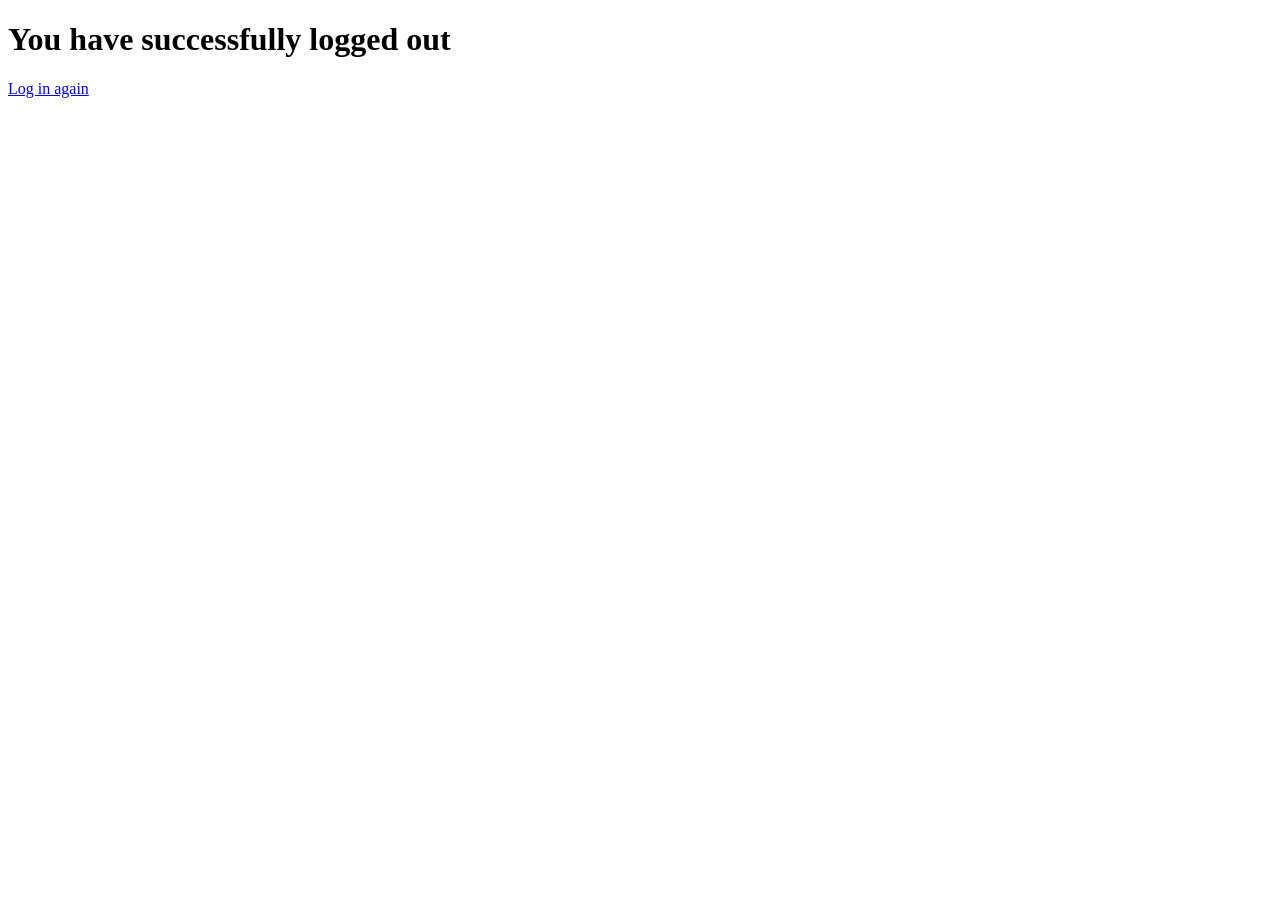
<file: templates/logout.html>
<!DOCTYPE html>
<html lang="en">
<head>
    <title>Logged out</title>
</head>
<body>
    <h1>You have successfully logged out</h1>
    <div>
        <a href="/">Log in again</a>
    </div>
</body>
</html>
</file>
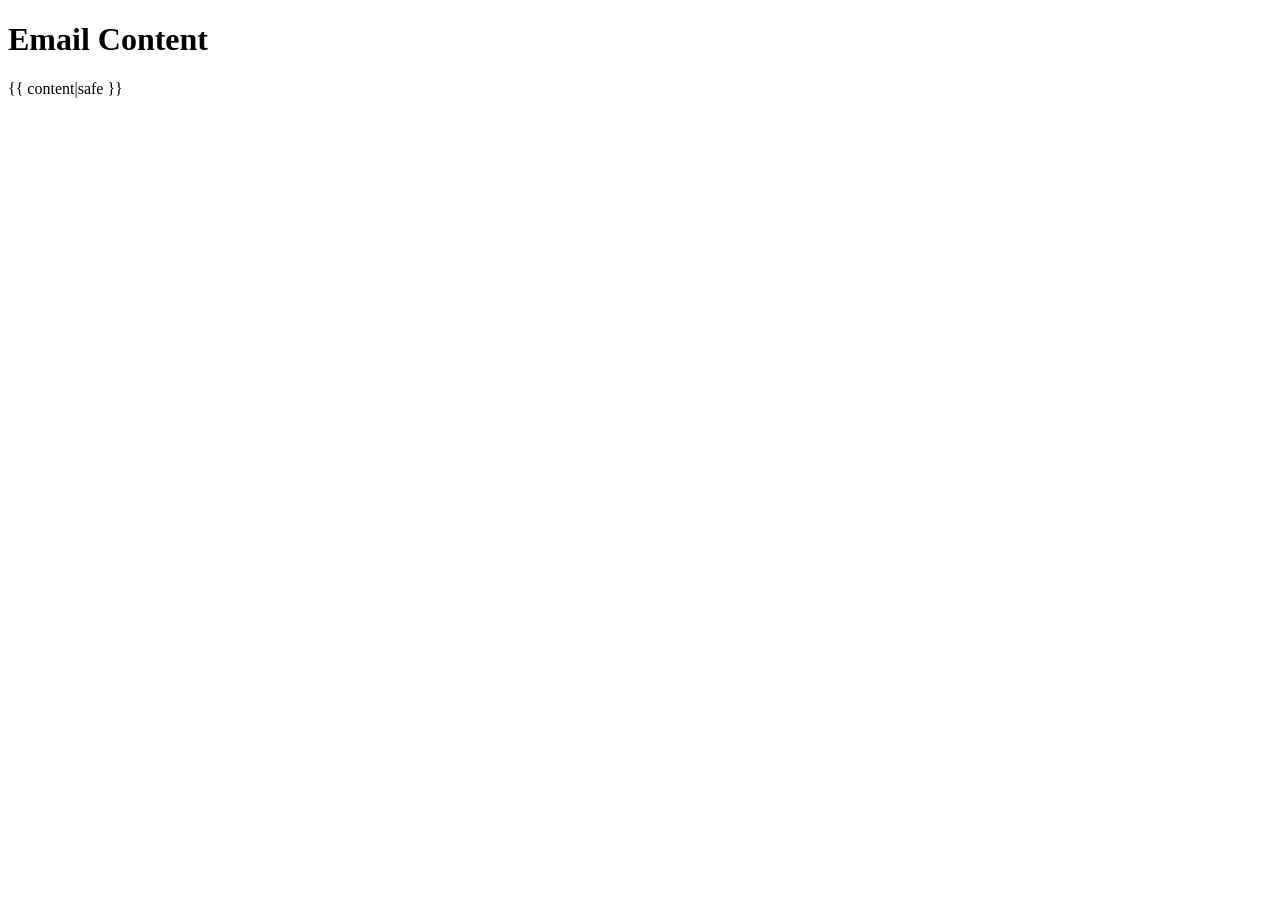
<file: templates/read_email.html>
<!DOCTYPE html>
<html lang="en">
<head>
    <title>Email</title>
</head>
<body>
    <h1>Email Content</h1>
    <div>
        {{ content|safe }}  <!-- Use the safe filter to render HTML content -->
    </div>
</body>
</html>
</file>
